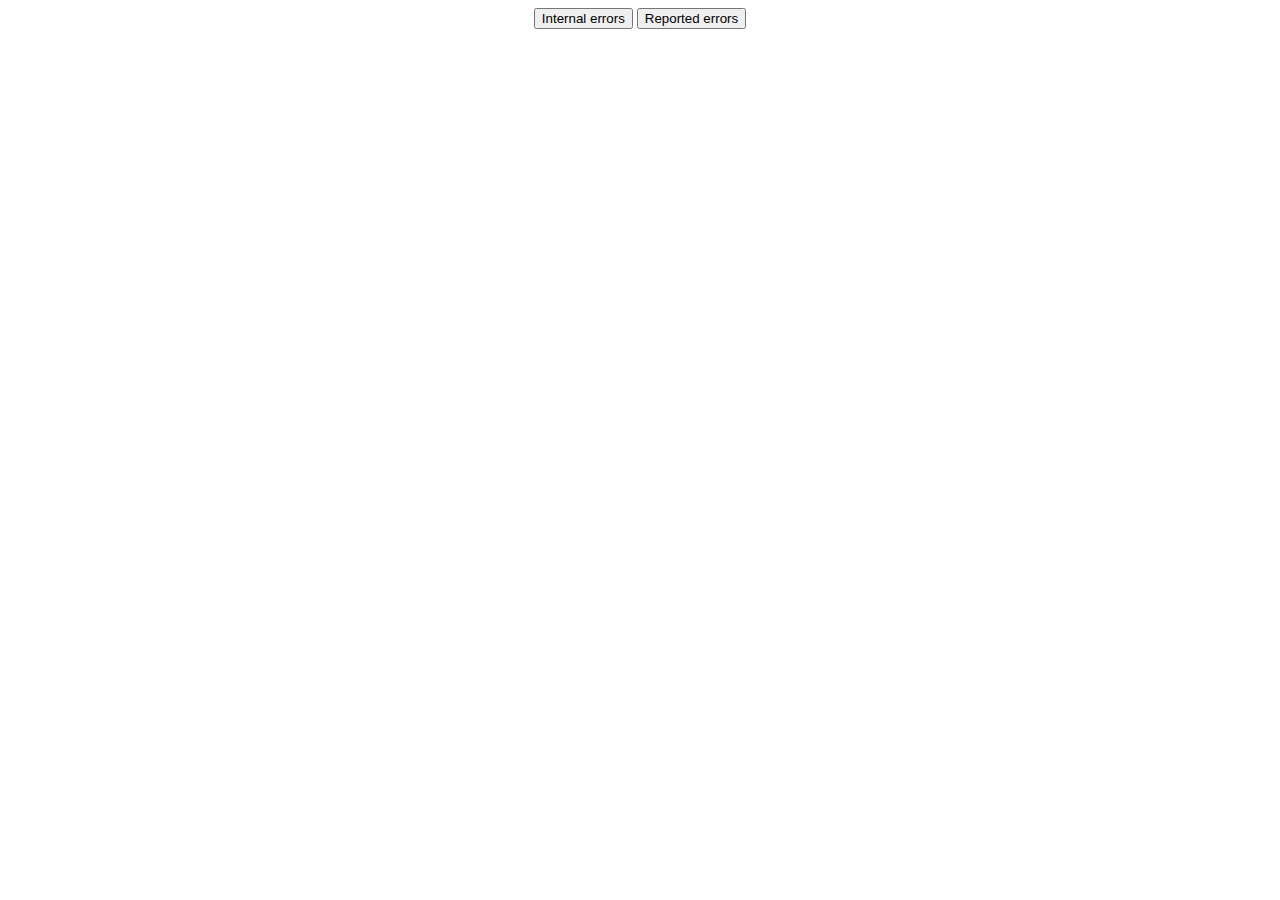
<file: tests/runnable/errors/index.html>
<!DOCTYPE HTML>
<head>
	<meta http-equiv="content-type" content="text/html" />
	<title>reports</title>
</head>

<body>

<center>
<input type="button" value="Internal errors" onclick="window.location='internals'" />
<input type="button" value="Reported errors" onclick="window.location='reports'" />
</center>

</body>
</html>
</file>
